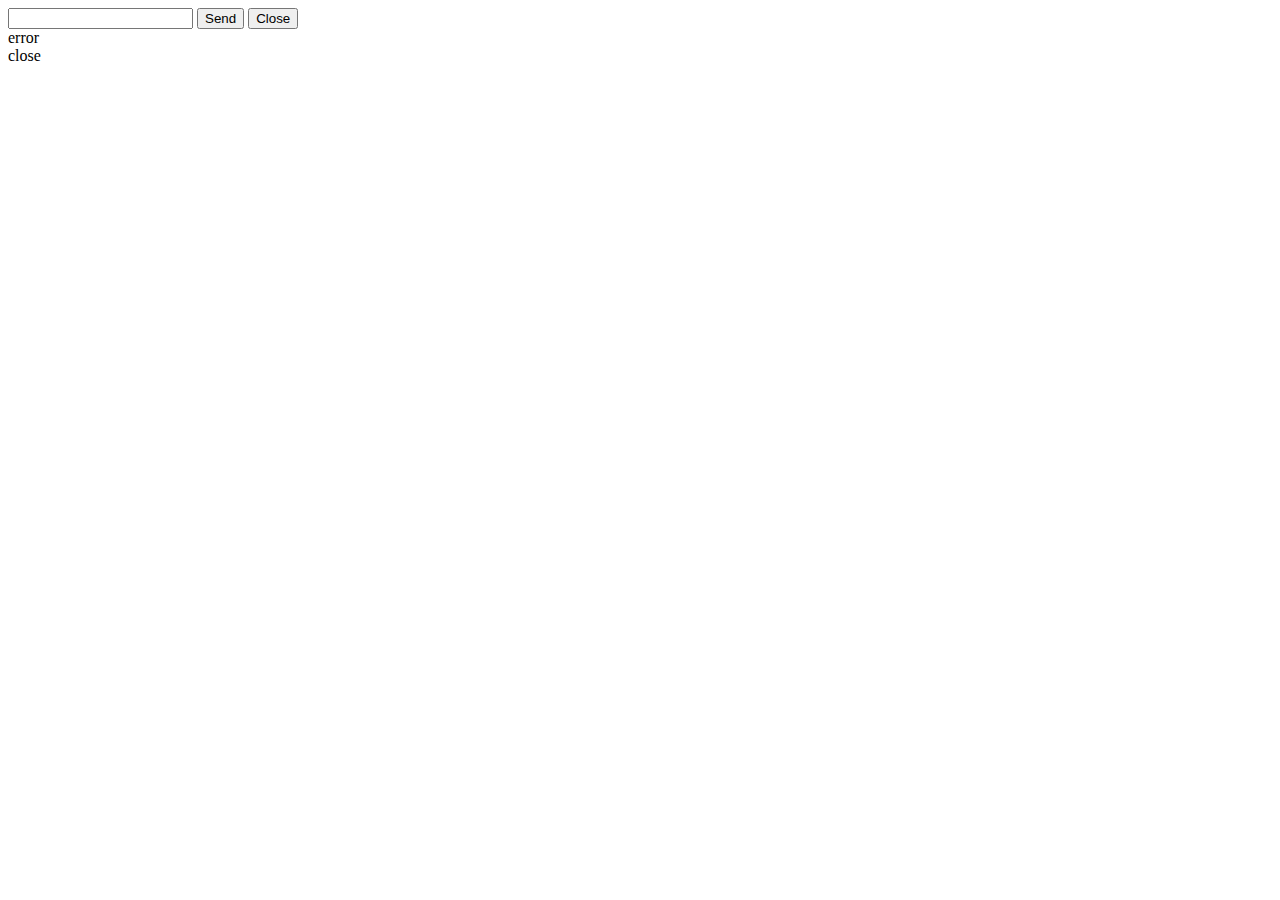
<file: src/main/resources/index.html>
<!DOCTYPE HTML>
<html>
<head>
    <title>My WebSocket</title>
</head>

<body>
<input id="text" type="text" />
<button onclick="send()">Send</button>
<button onclick="closeWebSocket()">Close</button>
<div id="message"></div>
</body>

<script type="text/javascript">
    var websocket = null;

    //判断当前浏览器是否支持WebSocket, 主要此处要更换为自己的地址
    if ('WebSocket' in window) {
        websocket = new WebSocket("ws://localhost:18092/test/one");
    } else {
        alert('Not support websocket')
    }

    //连接发生错误的回调方法
    websocket.onerror = function() {
        setMessageInnerHTML("error");
    };

    //连接成功建立的回调方法
    websocket.onopen = function(event) {
        //setMessageInnerHTML("open");
    }

    //接收到消息的回调方法
    websocket.onmessage = function(event) {
        setMessageInnerHTML(event.data);
    }

    //连接关闭的回调方法
    websocket.onclose = function() {
        setMessageInnerHTML("close");
    }

    //监听窗口关闭事件，当窗口关闭时，主动去关闭websocket连接，防止连接还没断开就关闭窗口，server端会抛异常。
    window.onbeforeunload = function() {
        websocket.close();
    }

    //将消息显示在网页上
    function setMessageInnerHTML(innerHTML) {
        document.getElementById('message').innerHTML += innerHTML + '<br/>';
    }

    //关闭连接
    function closeWebSocket() {
        websocket.close();
    }

    //发送消息
    function send() {
        var message = document.getElementById('text').value;
        websocket.send(message);
    }
</script>
</html>
</file>
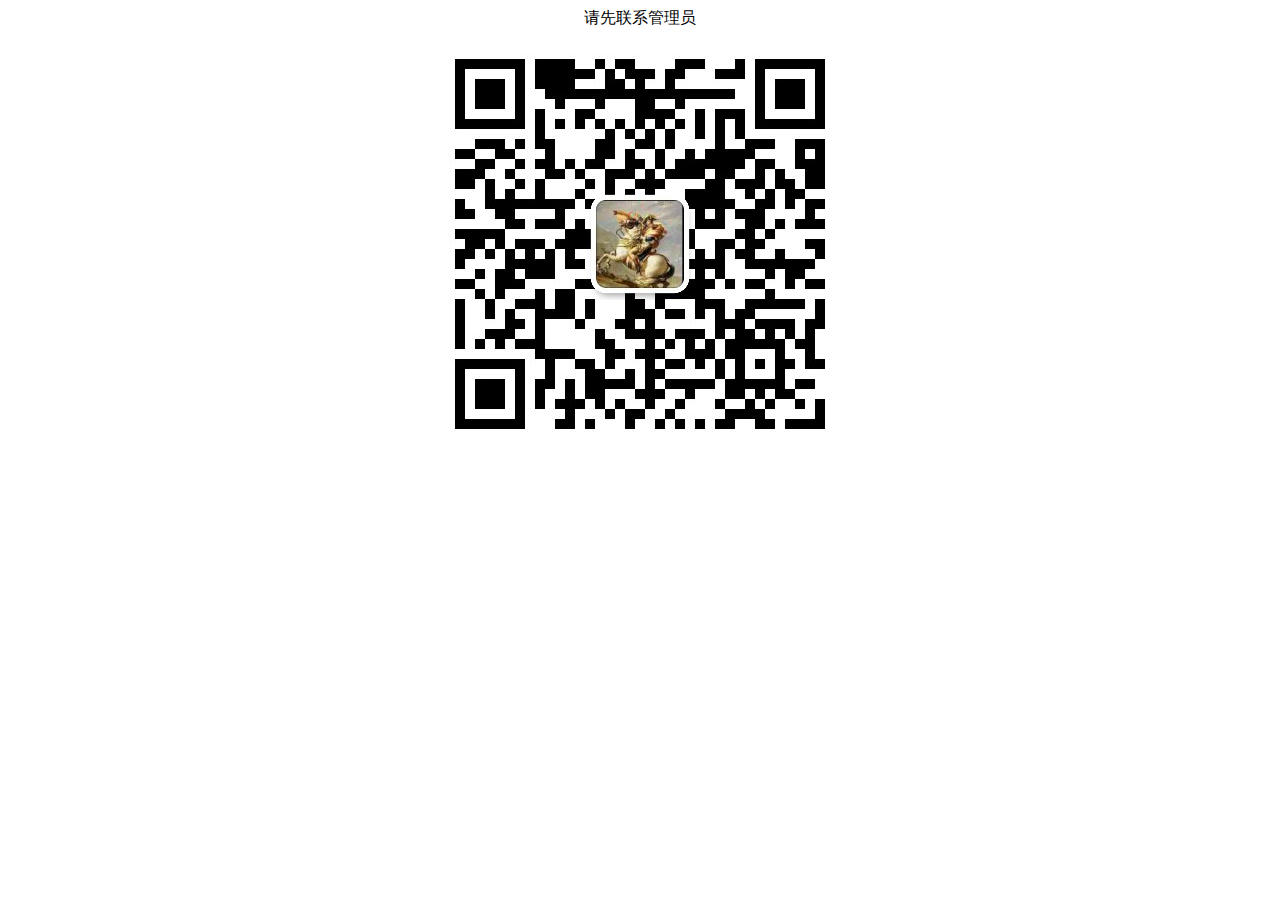
<file: src/main/resources/static/contract.html>
<!DOCTYPE html>
<html lang="en">
<head>
    <meta charset="UTF-8">
    <style>
        div{
            width: 100%;
            text-align: center;
        }
    </style>
    <title>Title</title>
</head>
<body>
<div >请先联系管理员</div>
<div><img src="pic/微信图片_20210511151006.jpg" height="430" width="430"/></div>
</body>
</html>
</file>
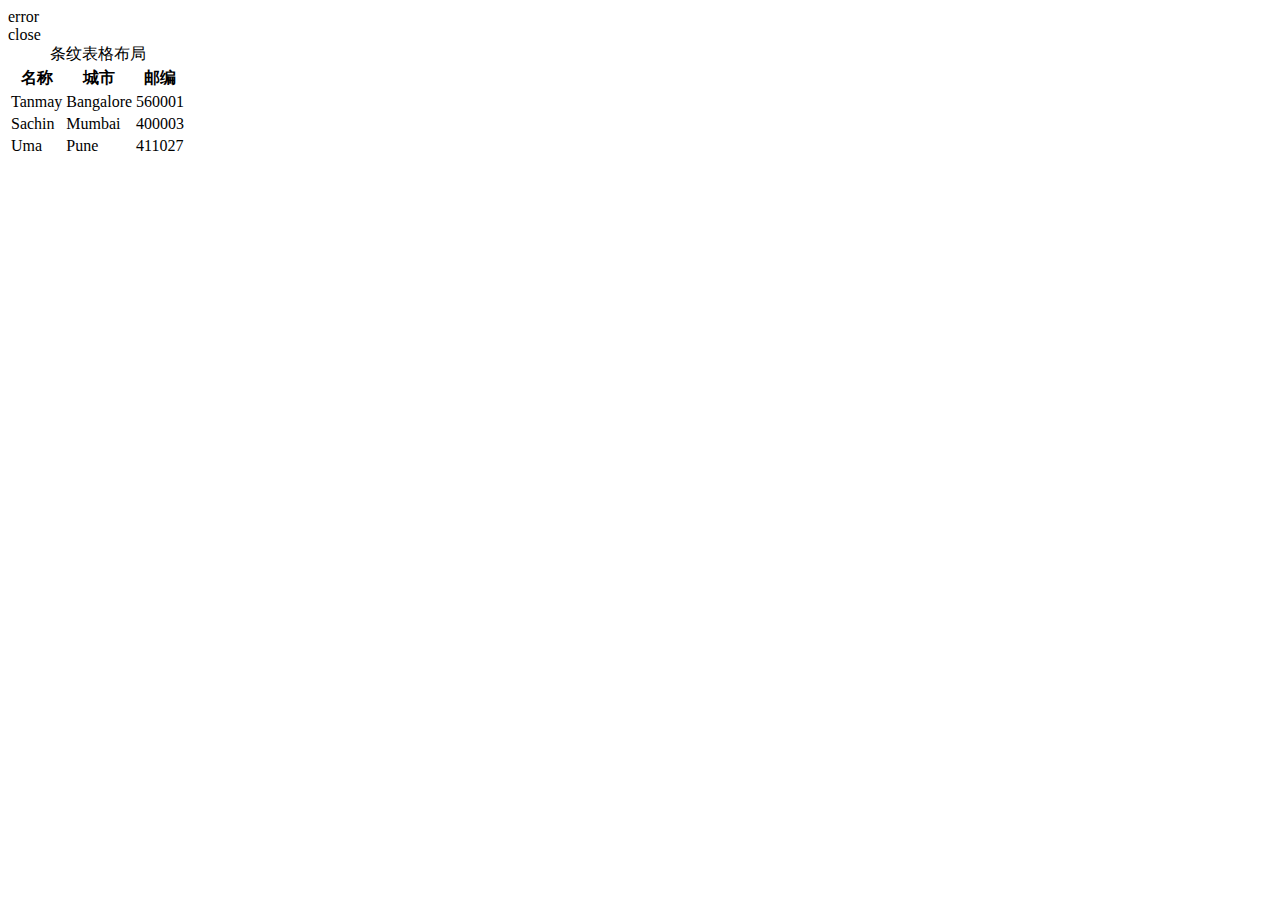
<file: src/main/resources/static/hello2.html>
<!DOCTYPE HTML>
<html>
<head>
    <title>My WebSocket</title>
    <meta http-equiv="Content-Type" content="text/html; charset=utf-8" />
    <link rel="stylesheet" href="https://cdn.staticfile.org/twitter-bootstrap/3.3.7/css/bootstrap.min.css">
    <script src="https://cdn.staticfile.org/jquery/2.1.1/jquery.min.js"></script>
    <script src="https://cdn.staticfile.org/twitter-bootstrap/3.3.7/js/bootstrap.min.js"></script>

</head>

<body>
<!--
<input id="text" type="text" />
<button onclick="send()">Send</button>
<button onclick="closeWebSocket()">Close</button>
<div id="message"></div>
-->
<div id="message"></div>
<table class="table table-striped">
    <caption>条纹表格布局</caption>
    <thead>
    <tr>
        <th>名称</th>
        <th>城市</th>
        <th>邮编</th>
    </tr>
    </thead>
    <tbody>
    <tr>
        <td>Tanmay</td>
        <td>Bangalore</td>
        <td>560001</td>
    </tr>
    <tr>
        <td>Sachin</td>
        <td>Mumbai</td>
        <td>400003</td>
    </tr>
    <tr>
        <td>Uma</td>
        <td>Pune</td>
        <td>411027</td>
    </tr>
    </tbody>
</table>
</body>

<script type="text/javascript">
    var websocket = null;
    var arr=null;
    //判断当前浏览器是否支持WebSocket, 主要此处要更换为自己的地址
    if ('WebSocket' in window) {
        websocket = new WebSocket("ws://localhost:8080/test/hb");
    } else {
        alert('Not support websocket')
    }

    //连接发生错误的回调方法
    websocket.onerror = function() {
        setMessageInnerHTML("error");
    };

    //连接成功建立的回调方法
    websocket.onopen = function(event) {
        //setMessageInnerHTML("open");
    }

    //接收到消息的回调方法
    websocket.onmessage = function(event) {
        setMessageInnerHTML(event.data);
        listsend(arr);
    }

    //连接关闭的回调方法
    websocket.onclose = function() {
        setMessageInnerHTML("close");
    }

    //监听窗口关闭事件，当窗口关闭时，主动去关闭websocket连接，防止连接还没断开就关闭窗口，server端会抛异常。
    window.onbeforeunload = function() {
        websocket.close();
    }

    //将消息显示在网页上
    function setMessageInnerHTML(innerHTML) {
        document.getElementById('message').innerHTML += innerHTML + '<br/>';
    }

    //关闭连接
    function closeWebSocket() {
        websocket.close();
    }

    //发送消息
    function send() {
        var message = document.getElementById('text').value;
        websocket.send(message);
    }
    function listsend(arr) {
        for(var i=0;i<arr.length;i++ )
        {   var para='{"hb":"'+arr[i]+'"}';
            //JSON.stringify(para)
            websocket.send(para);
        }
    }
</script>
<script type="text/javascript">
    window.onload = function(){ alert("welcome");
        $.ajax({
            url:"/test.do",
            //contentType:"application/json",
            type:"GET",
            cache:false,
            async:true,
            dataType:'json',
            beforeSend:function(){
                $('#queryForm').hide();
            },
            success:function(result){
              //  var obj = JSON.parse(result);
                 arr =result['res'];
                //temp=temp.substring(1,temp.length-1);
                //arr=temp.split(",");
                // obj=result;
                listsend(arr);

            },
            complete:function(){
            }

        });
    }
</script>
</html>
</file>
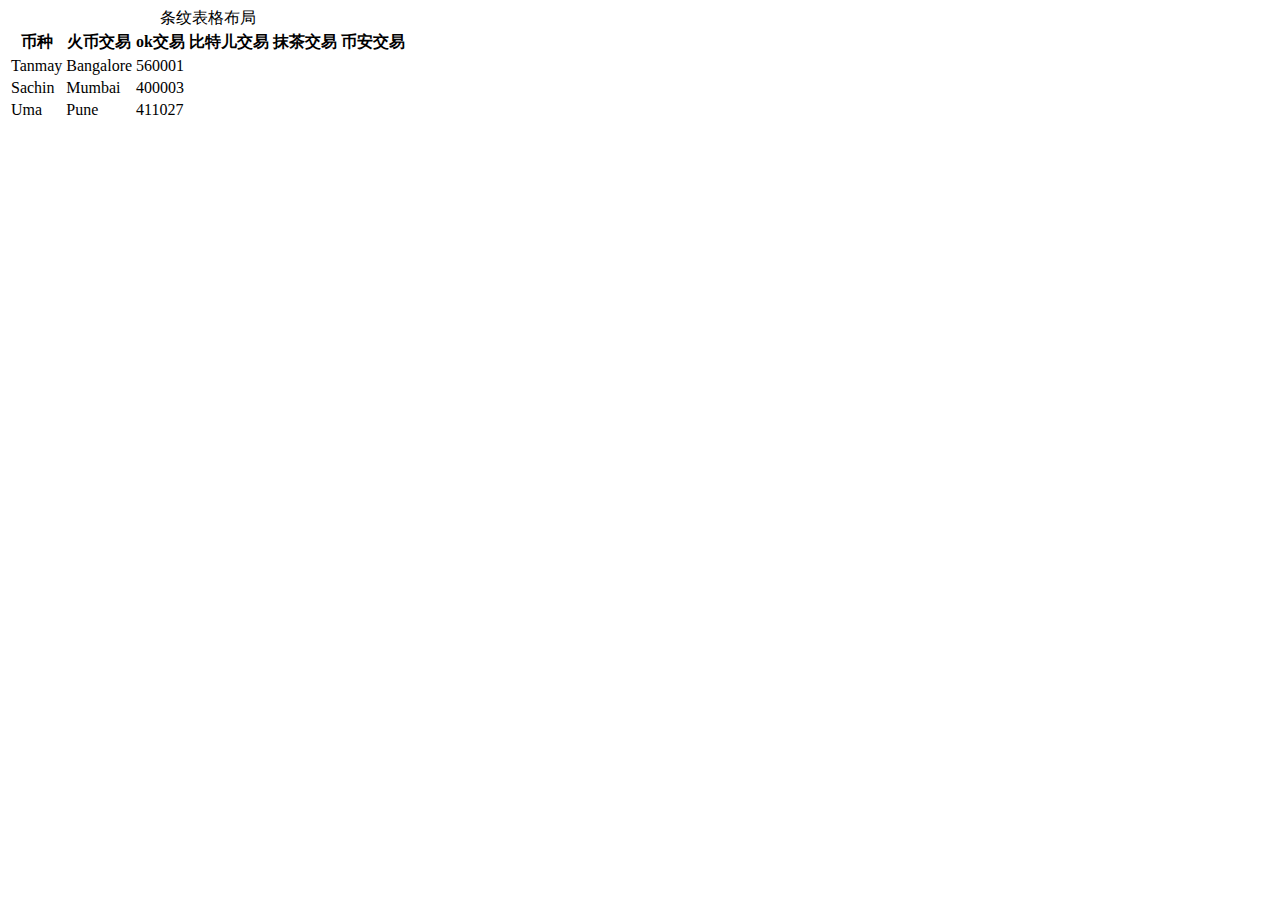
<file: src/main/resources/static/hello2bak.html>
<!DOCTYPE HTML>
<html>
<head>
    <title>My WebSocket</title>
    <meta http-equiv="Content-Type" content="text/html; charset=utf-8" />
    <link rel="stylesheet" href="https://cdn.staticfile.org/twitter-bootstrap/3.3.7/css/bootstrap.min.css">
    <script src="https://cdn.staticfile.org/jquery/2.1.1/jquery.min.js"></script>
    <script src="https://cdn.staticfile.org/twitter-bootstrap/3.3.7/js/bootstrap.min.js"></script>
    <script src="js\tableAction.js"></script>
    <script src="js\hb.js"></script>
    <script src="js\ok.js"></script>
    <script src="js\bter.js"></script>
    <script src="js\mocha.js"></script>
    <script src="js\bian.js"></script>
</head>

<body>
<!--
<input id="text" type="text" />
<button onclick="send()">Send</button>
<button onclick="closeWebSocket()">Close</button>
<div id="message"></div>
-->
<div style="float: left" id="messagehb"></div>
<div style="float: left" id="messagehb1"></div>
<div style="float: left" id="messagehb2"></div>
<div style="float: left" id="messagehb3"></div>

<div style="float: left" id="messageok"></div>
<div style="float: left" id="messageok1"></div>
<div style="float: left" id="messageok2"></div>
<div style="float: left" id="messageok3"></div>

<div style="float: left" id="messagebter"></div>
<div style="float: left" id="messagebter1"></div>
<div style="float: left" id="messagebter2"></div>
<div style="float: left" id="messagebter3"></div>


<table class="table table-striped">
    <caption>条纹表格布局</caption>
    <thead>
    <tr>
        <th>币种</th>
        <th>火币交易</th>
        <th>ok交易</th>
        <th>比特儿交易</th>
        <th>抹茶交易</th>
        <th>币安交易</th>
    </tr>
    </thead>
    <tbody id="tbodys">
    <tr>
        <td style="">Tanmay</td>
        <td>Bangalore</td>
        <td>560001</td>
    </tr>
    <tr>
        <td>Sachin</td>
        <td>Mumbai</td>
        <td>400003</td>
    </tr>
    <tr>
        <td>Uma</td>
        <td>Pune</td>
        <td>411027</td>
    </tr>
    </tbody>
</table>
</body>

<script type="text/javascript">
    var arr=null;
    arr1=null;
    arr2=null;
    arr3=null;

    //监听窗口关闭事件，当窗口关闭时，主动去关闭websocket连接，防止连接还没断开就关闭窗口，server端会抛异常。
    window.onbeforeunload = function() {
        closeallsocket();

    }
    window.close=function () {
        closeallsocket();
    }
    function split_arry(arr,len) {
        var a_len=arr.length;
        var result=[];
        for(var i=0;i<arr.length;i+=len)
        {
            result.push(arr.slice(i,i+len))
        }
        return result;
    }
    function allsend()
    {
        setTimeout(listsendhb(arr),1);
//        setTimeout(listsendhb1(arr1),1);
//        setTimeout(listsendhb2(arr2),1);
//        setTimeout(listsendhb3(arr3),1);
        setTimeout(listsendok(arr),1);
//        setTimeout(listsendok1(arr1),1);
//        setTimeout(listsendok2(arr2),1);
//        setTimeout(listsendok3(arr3),1);

        setTimeout(listsendbter(arr),1);
//        setTimeout(listsendbter1(arr1),1);
//        setTimeout(listsendbter2(arr2),1);
//        setTimeout(listsendbter3(arr3),1);
        setTimeout(listsendmocha(arr),1);
        setTimeout(listsendbian(arr),1);
    }
</script>
<script type="text/javascript">
    //setInterval(allsend, 300000);
    $(document).ready ( function(){ alert("welcome");
        $.ajax({
            url:"/test.do",
            //contentType:"application/json",
            type:"GET",
            cache:false,
            async:true,
            dataType:'json',
            beforeSend:function(){
                $('#queryForm').hide();
            },
            success:function(result){
              //  var obj = JSON.parse(result);
                 arr =result['res'];
                //temp=temp.substring(1,temp.length-1);
                //arr=temp.split(",");
                // obj=result;
                splitarry=split_arry(arr,10)
                arr=splitarry[0];
                //画表格
                drawtable(arr);
                //给服务器传参数
                //setTimeout(listsendhb(arr),1);
                //arr1=splitarry[1];
                //arr2=splitarry[2];
                //arr3=splitarry[3];
                allsend();

            },
            complete:function(){
            }

        });
        $('#tbodys tr td')[0].change(function() {
            console.log("call");
        });
        $('#tbodys tr td').on("change",function () {
            console.log("call")
        });

        });
</script>

</html>
</file>
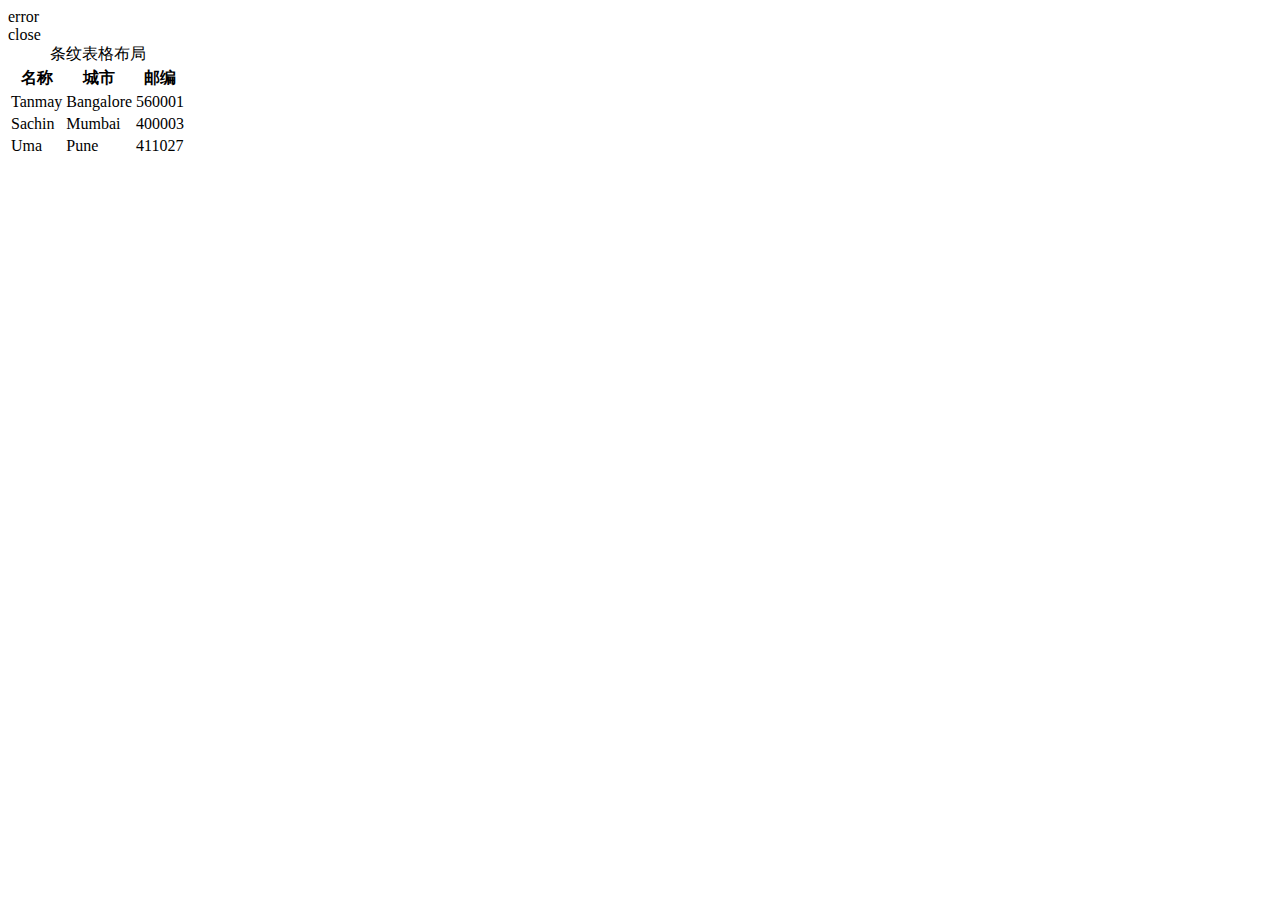
<file: src/main/resources/static/hello3.html>
<!DOCTYPE HTML>
<html>
<head>
    <title>My WebSocket</title>
    <meta http-equiv="Content-Type" content="text/html; charset=utf-8" />
    <link rel="stylesheet" href="https://cdn.staticfile.org/twitter-bootstrap/3.3.7/css/bootstrap.min.css">
    <script src="https://cdn.staticfile.org/jquery/2.1.1/jquery.min.js"></script>
    <script src="https://cdn.staticfile.org/twitter-bootstrap/3.3.7/js/bootstrap.min.js"></script>

</head>

<body>
<!--
<input id="text" type="text" />
<button onclick="send()">Send</button>
<button onclick="closeWebSocket()">Close</button>
<div id="message"></div>
-->
<div id="message"></div>
<table class="table table-striped">
    <caption>条纹表格布局</caption>
    <thead>
    <tr>
        <th>名称</th>
        <th>城市</th>
        <th>邮编</th>
    </tr>
    </thead>
    <tbody>
    <tr>
        <td>Tanmay</td>
        <td>Bangalore</td>
        <td>560001</td>
    </tr>
    <tr>
        <td>Sachin</td>
        <td>Mumbai</td>
        <td>400003</td>
    </tr>
    <tr>
        <td>Uma</td>
        <td>Pune</td>
        <td>411027</td>
    </tr>
    </tbody>
</table>
</body>

<script type="text/javascript">
    var websocket = null;
    var arr=null;
    var hbi=0;
    //判断当前浏览器是否支持WebSocket, 主要此处要更换为自己的地址
    if ('WebSocket' in window) {
        websocket = new WebSocket("ws://localhost:8080/test/hb");
    } else {
        alert('Not support websocket')
    }

    //连接发生错误的回调方法
    websocket.onerror = function() {
        setMessageInnerHTML("error");
    };

    //连接成功建立的回调方法
    websocket.onopen = function(event) {
        //setMessageInnerHTML("open");
    }

    //接收到消息的回调方法
    websocket.onmessage = function(event) {
        setMessageInnerHTML(event.data);
        //接收消息之后发送另外一个消息跟后台
        //判断是否执行完毕火币列表
          hbi++;
          if(hbi==arr.length)
          {
              hbi=0;//一次循环完成之后重新置标志位
              listsend(arr);
          }
    }

    //连接关闭的回调方法
    websocket.onclose = function() {
        setMessageInnerHTML("close");
    }

    //监听窗口关闭事件，当窗口关闭时，主动去关闭websocket连接，防止连接还没断开就关闭窗口，server端会抛异常。
    window.onbeforeunload = function() {
        websocket.close();
    }

    //将消息显示在网页上
    function setMessageInnerHTML(innerHTML) {
        document.getElementById('message').innerHTML += innerHTML + '<br/>';
    }

    //关闭连接
    function closeWebSocket() {
        websocket.close();
    }

    //发送消息
    function send() {
        var message = document.getElementById('text').value;
        websocket.send(message);
    }
    function listsend(arr) {
        for(var i=0;i<arr.length;i++ )
        {   var para='{"hb":"'+arr[i]+'"}';
            //JSON.stringify(para)
            websocket.send(para);//发送之后等待服务器响应
        }
    }
</script>
<script type="text/javascript">
    window.onload = function(){ alert("welcome");
        $.ajax({
            url:"/test3.do",
            //contentType:"application/json",
            type:"GET",
            cache:false,
            async:true,
            dataType:'json',
            beforeSend:function(){
                $('#queryForm').hide();
            },
            success:function(result){
                alert(result);
              //  var obj = JSON.parse(result);
                 //arr =result['res'];
                //temp=temp.substring(1,temp.length-1);
                //arr=temp.split(",");
                // obj=result;
                //listsend(arr);

            },
            complete:function(){
            }

        });
    }
</script>
</html>
</file>
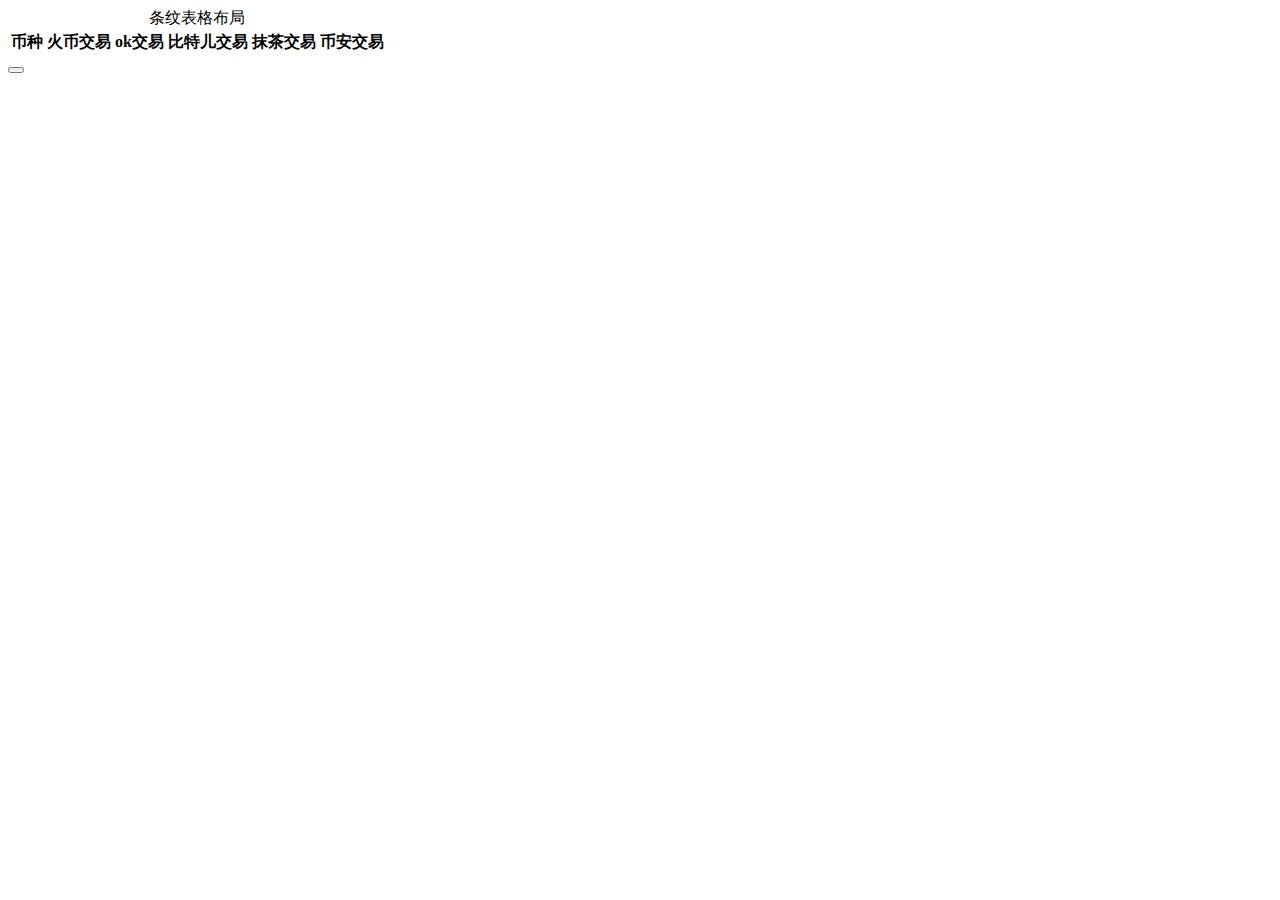
<file: src/main/resources/static/hello4.html>
<!DOCTYPE HTML>
<html>
<head>
    <title>My WebSocket</title>
    <meta http-equiv="Content-Type" content="text/html; charset=utf-8" />
    <link rel="stylesheet" href="https://cdn.staticfile.org/twitter-bootstrap/3.3.7/css/bootstrap.min.css">
    <script src="https://cdn.staticfile.org/jquery/2.1.1/jquery.min.js"></script>
    <script src="https://cdn.staticfile.org/twitter-bootstrap/3.3.7/js/bootstrap.min.js"></script>
    <script src="js\hb.js"></script>
    <script src="js\ok.js"></script>
    <script src="js\bter.js"></script>
    <script src="js\mocha.js"></script>
    <script src="js\bian.js"></script>
</head>

<body>
<!--
<input id="text" type="text" />
<button onclick="send()">Send</button>
<button onclick="closeWebSocket()">Close</button>
<div id="message"></div>
-->

<table class="table table-striped" id="datas" >
    <caption>条纹表格布局</caption>
    <thead>
    <tr>
        <th>币种</th>
        <th>火币交易</th>
        <th>ok交易</th>
        <th>比特儿交易</th>
        <th>抹茶交易</th>
        <th>币安交易</th>
    </tr>
    </thead>
    <tbody id="tbodys">
<!--    <tr id="template">-->
<!--        <td id="bizhong"></td>-->
<!--        <td id="hb"></td>-->
<!--        <td id="ok"></td>-->
<!--        <td id="bter"></td>-->
<!--        <td id="mocha"></td>-->
<!--        <td id="bian"></td>-->
<!--    </tr>-->
    </tbody>
</table>
<button onclick="locateposition('hb','{&quot;btc&quot;:29843.34}')"></button>
</body>

<script type="text/javascript">
    //监听窗口关闭事件，当窗口关闭时，主动去关闭websocket连接，防止连接还没断开就关闭窗口，server端会抛异常。
    window.onbeforeunload = function() {

    }
    function split_arry(arr,len) {
        var a_len=arr.length;
        var result=[];
        for(var i=0;i<arr.length;i+=len)
        {
            result.push(arr.slice(i,i+len))
        }
        return result;
    }
    function drawtable(arr) {
        //inhtml=$("#tbodys").innerHTML;
         var inhtml="";
        $.each(arr, function (i, n) {
            inhtml+="<tr><td>"+n+"</td><td></td><td></td><td></td><td></td><td></td></tr>";
        })
        $("#tbodys")[0].innerHTML=inhtml;
    }
    function locateposition(type,jsdata) {
        var tmp=$.parseJSON(jsdata);
        var bizhong="";
        for (var key in tmp)
        {
            alert(key); 	//Type, Height
            bizhong=key;
            alert(tmp[key]);	//Coding, 100
        }

        $('#tbodys tr').each(function(){
            switch (type) {
                case 'hb':
                    //遍历第一列td找到对应的币种
                    if($(this).find('td').eq(0).text()==bizhong)
                    {
                        $(this).find('td').eq(1)[0].innerText=eval('tmp.'+bizhong);
                        return false;
                    }
                    break;
                case 'ok':
                    if($(this).find('td').eq(0).text()==bizhong)
                    {
                        $(this).find('td').eq(2)[0].innerText=eval('tmp.'+bizhong);
                        return false;
                    }
                    break;
                case 'bter':
                    if($(this).find('td').eq(0).text()==bizhong)
                    {
                        $(this).find('td').eq(3)[0].innerText=eval('tmp.'+bizhong);
                        return false;
                    }
                    break;
                case 'mocha':
                    if($(this).find('td').eq(0).text()==bizhong)
                    {
                        $(this).find('td').eq(4)[0].innerText=eval('tmp.'+bizhong);
                        return false;
                    }
                    break;
                case 'bian':
                    if($(this).find('td').eq(0).text()==bizhong)
                    {
                        $(this).find('td').eq(5)[0].innerText=eval('tmp.'+bizhong);
                        return false;
                    }
                    break;
                default:
                    break;

            }

            //alert($(this).find('td').eq(1).find('input').val());
            //alert($(this).find('td').eq(2).find('select').val());
        });
    }
</script>
<script type="text/javascript">
    //setInterval(allsend, 300000);
    $(document).ready(function(){//alert("welcome");
        $.ajax({
            url:"/test.do",
            //contentType:"application/json",
            type:"GET",
            cache:false,
            async:true,
            dataType:'json',
            beforeSend:function(){
                $('#queryForm').hide();
            },
            success:function(result){
              //  var obj = JSON.parse(result);
                 arr =result['res'];
                //temp=temp.substring(1,temp.length-1);
                //arr=temp.split(",");
                // obj=result;
                var splitarry=split_arry(arr,10)
                arr=splitarry[0];
                arr1=splitarry[1];
                arr2=splitarry[2];
                arr3=splitarry[3];
                //初始化全页面
                drawtable(arr)
                //allsend();

            },
            complete:function(){
            }

        });
    })
</script>
</html>
</file>
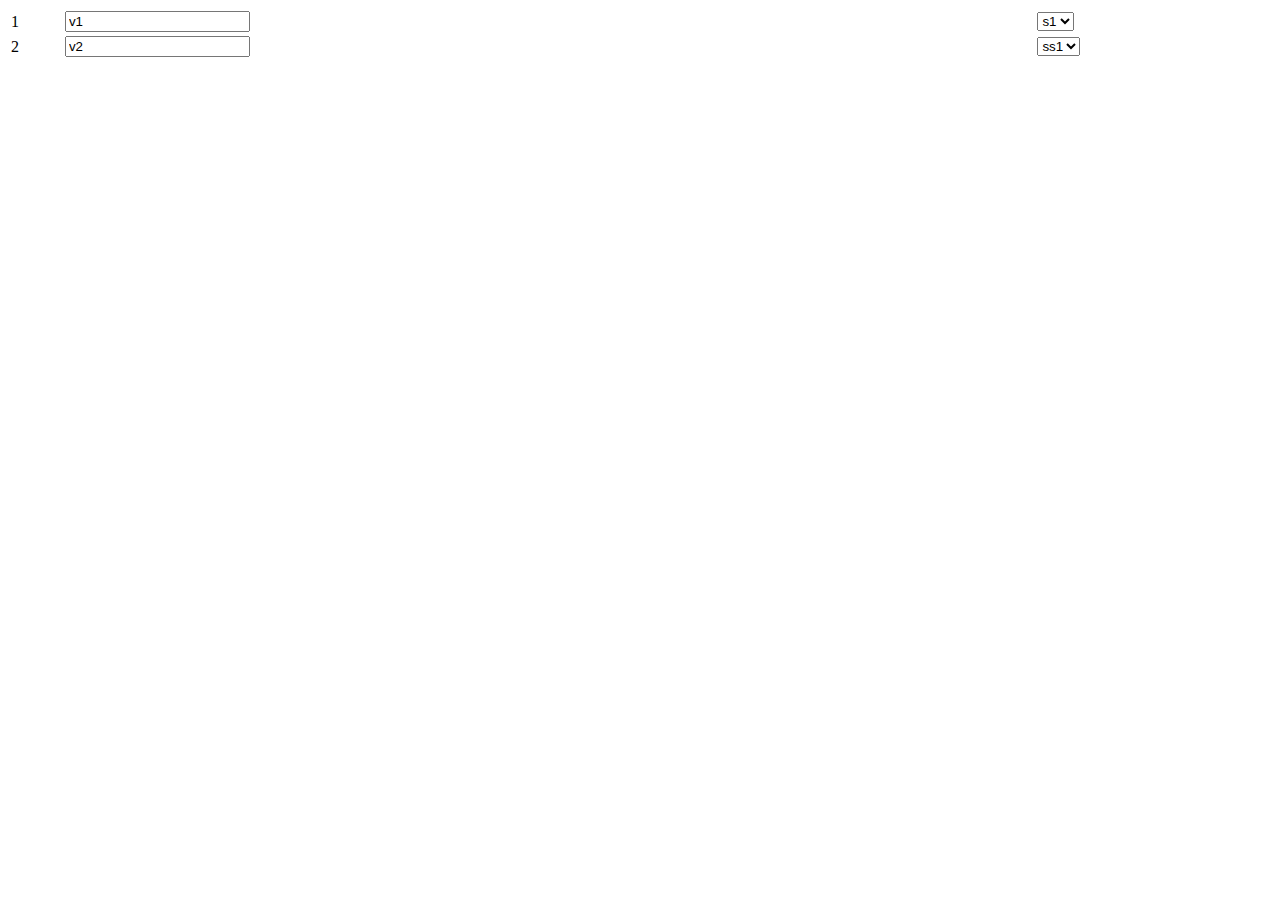
<file: src/main/resources/static/hello5.html>
<!DOCTYPE html>
<html lang="en">
<head>
    <meta charset="UTF-8">
    <title>Title</title>
    <script src="https://cdn.staticfile.org/jquery/2.1.1/jquery.min.js"></script>
    <script type="text/javascript">
        $(function(){
            $('.get1 tr').each(function(){
                alert($(this).find('td').eq(0).text());
                alert($(this).find('td').eq(1).find('input').val());
                alert($(this).find('td').eq(2).find('select').val());
            });
        });
    </script>
</head>
<body>
<div id="apDiv1"></div>
<table width="100%" class="get1">
    <tr>
        <td >1</td>
        <td ><input type='text' value='v1'/></td>
        <td ><select><option value='s1'>s1</option><option value='s2'>s2</option></select></td>
    </tr>
    <tr>
        <td >2</td>
        <td ><input type='text' value='v2' /></td>
        <td ><select ><option value='ss1'>ss1</option><option value='ss2'>ss2</option></select></td>
    </tr>
</table>
</body>
</html>
</file>
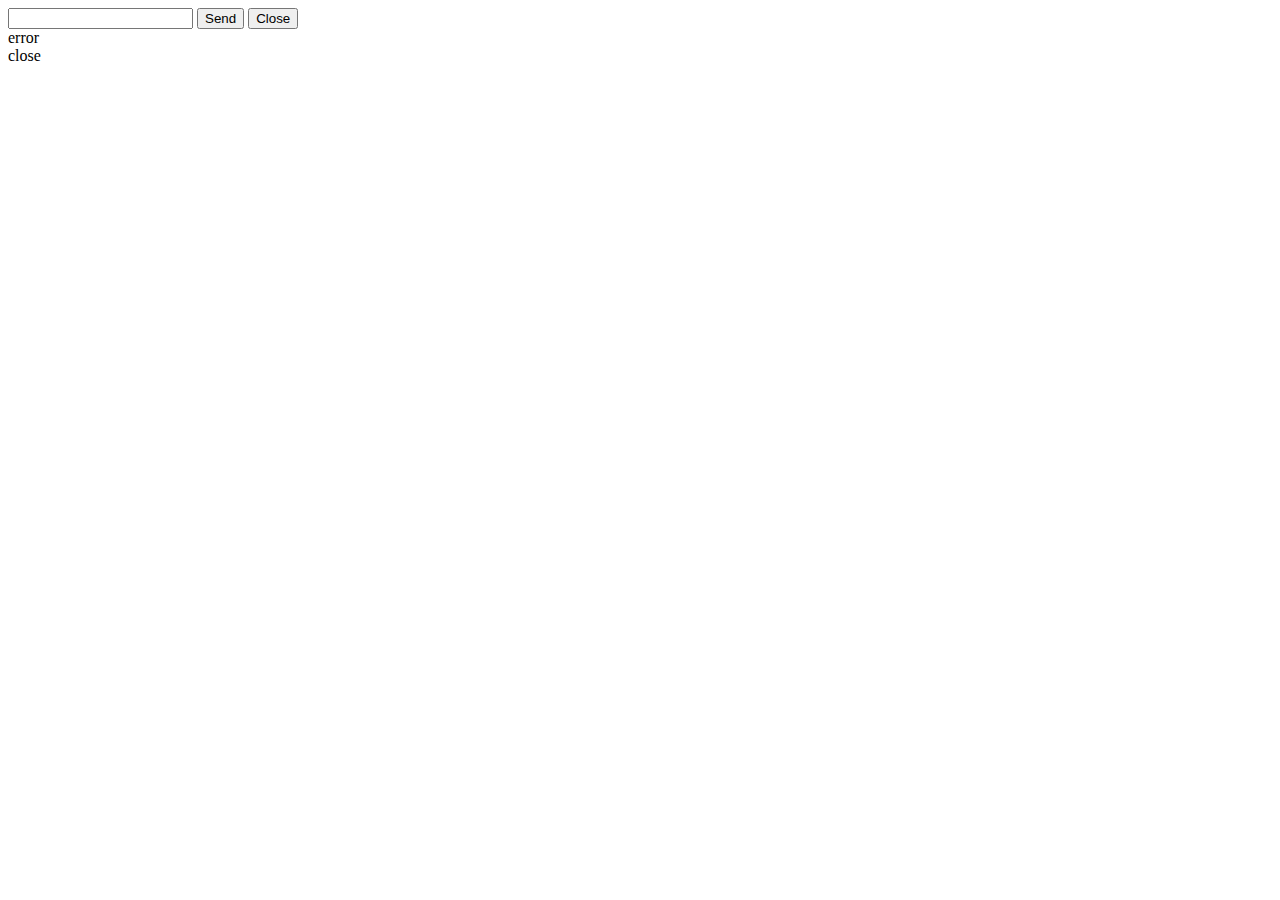
<file: src/main/resources/templates/hello.html>
<!DOCTYPE HTML>
<html>
<head>
    <title>My WebSocket</title>
</head>

<body>
<input id="text" type="text" />
<button onclick="send()">Send</button>
<button onclick="closeWebSocket()">Close</button>
<div id="message"></div>
</body>

<script type="text/javascript">
    var websocket = null;

    //判断当前浏览器是否支持WebSocket, 主要此处要更换为自己的地址
    if ('WebSocket' in window) {
        websocket = new WebSocket("ws://localhost:18092/test/one");
    } else {
        alert('Not support websocket')
    }

    //连接发生错误的回调方法
    websocket.onerror = function() {
        setMessageInnerHTML("error");
    };

    //连接成功建立的回调方法
    websocket.onopen = function(event) {
        //setMessageInnerHTML("open");
    }

    //接收到消息的回调方法
    websocket.onmessage = function(event) {
        setMessageInnerHTML(event.data);
        send();
    }

    //连接关闭的回调方法
    websocket.onclose = function() {
        setMessageInnerHTML("close");
    }

    //监听窗口关闭事件，当窗口关闭时，主动去关闭websocket连接，防止连接还没断开就关闭窗口，server端会抛异常。
    window.onbeforeunload = function() {
        websocket.close();
    }

    //将消息显示在网页上
    function setMessageInnerHTML(innerHTML) {
        document.getElementById('message').innerHTML += innerHTML + '<br/>';
    }

    //关闭连接
    function closeWebSocket() {
        websocket.close();
    }

    //发送消息
    function send() {
        var message = document.getElementById('text').value;
        websocket.send(message);
    }
</script>
</html>
</file>
